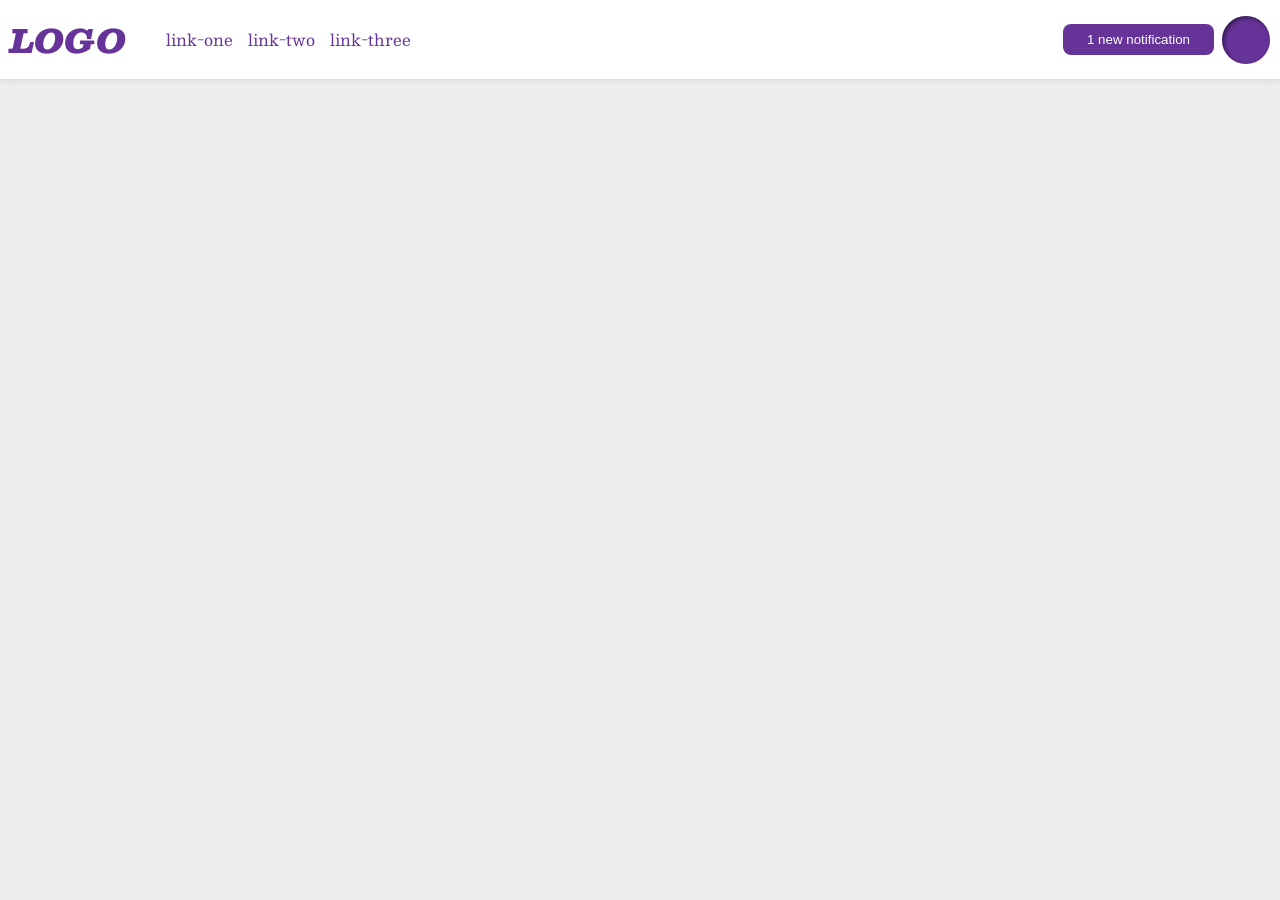
<file: foundations/flex/03-flex-header-2/index.html>
<!DOCTYPE html>
<html lang="en">
  <head>
    <meta charset="UTF-8">
    <meta http-equiv="X-UA-Compatible" content="IE=edge">
    <meta name="viewport" content="width=device-width, initial-scale=1.0">
    <title>Flex Header 2</title>
    <link rel="stylesheet" href="style.css">
  </head>
  <body>
    <div class="header">
      <div class="logo">
        LOGO
      </div>
      <ul class="links">
        <li><a href="https://google.com">link-one</a></li>
        <li><a href="https://google.com">link-two</a></li>
        <li><a href="https://google.com">link-three</a></li>
      </ul>
      <div class="push-right">
        <button class="notifications">
          1 new notification
        </button>
        <div class="profile-image"></div>
      </div>
    </div>
  </body>
</html>
</file>
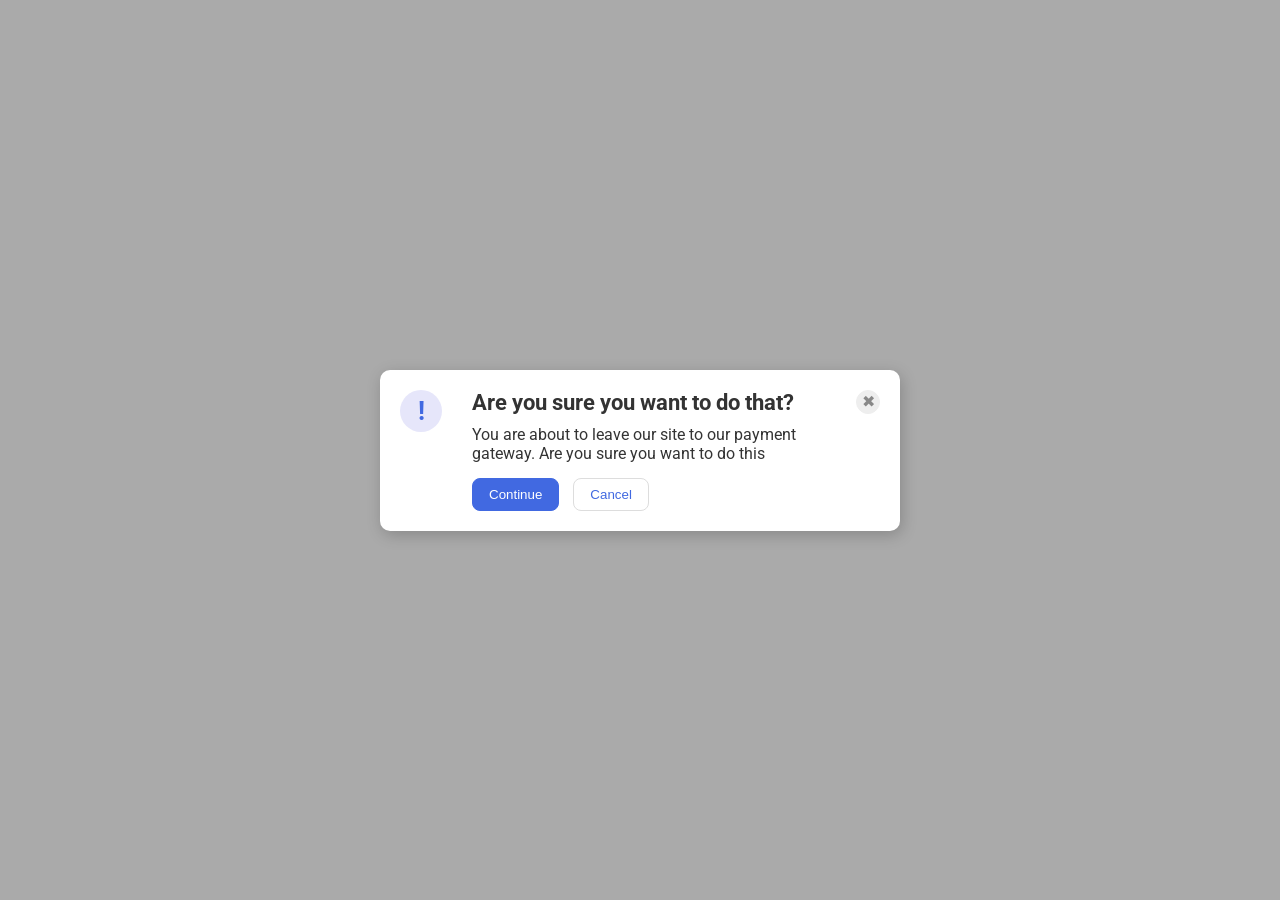
<file: foundations/flex/05-flex-modal/index.html>
<!DOCTYPE html>
<html lang="en">
  <head>
    <meta charset="UTF-8">
    <meta http-equiv="X-UA-Compatible" content="IE=edge">
    <meta name="viewport" content="width=device-width, initial-scale=1.0">
    <link rel="stylesheet" href="style.css">
    <title>Modal</title>
  </head>
  <body>
    <div class="modal">
      <div class="mark">
        <div class="icon">!</div>
      </div>
      <div class="discription">
        <div class="header">Are you sure you want to do that?</div>
        <div class="text">You are about to leave our site to our payment gateway.
          Are you sure you want to do this
        </div>
        <button class="continue">Continue</button>
        <button class="cancel">Cancel</button>
      </div>
      <div class="close">
        <button class="close-button">✖</button>
      </div>
    </div>
  </body>
</html>
</file>
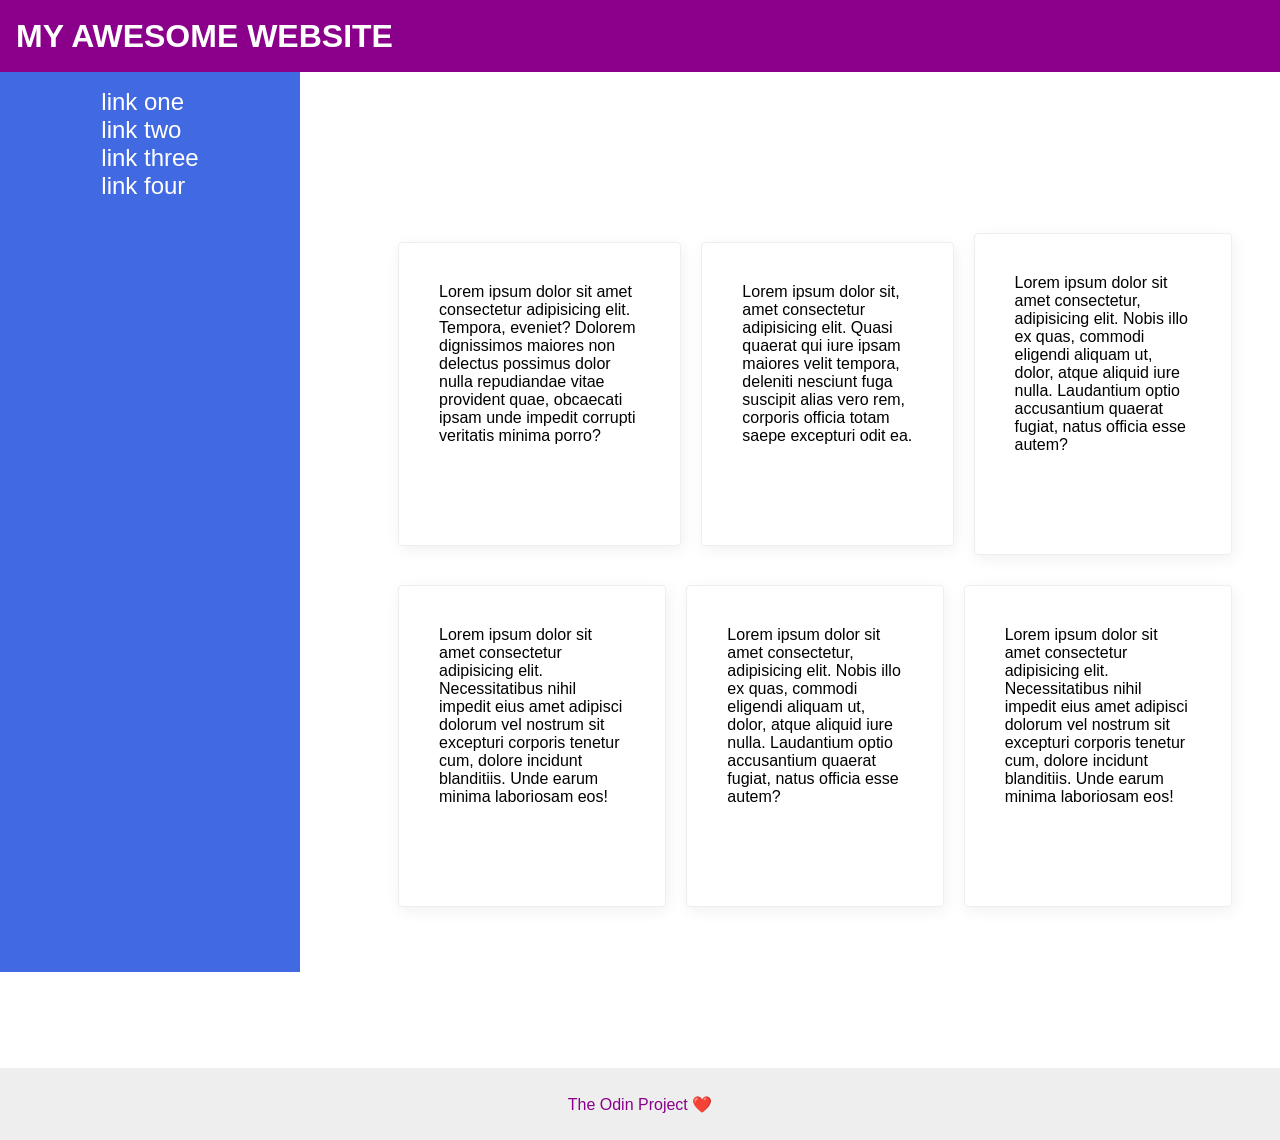
<file: foundations/flex/07-flex-layout-2/index.html>
<!DOCTYPE html>
<html lang="en">
  <head>
    <meta charset="UTF-8">
    <meta http-equiv="X-UA-Compatible" content="IE=edge">
    <meta name="viewport" content="width=device-width, initial-scale=1.0">
    <title>The Holy Grail</title>
    <link rel="stylesheet" href="style.css">
  </head>
  <body>
    <div class="header">
      MY AWESOME WEBSITE
    </div>
    
    <div class="full-website-body">
      <div class="sidebar">
        <ul>
          <li><a href="#">link one</a></li>
          <li><a href="#">link two</a></li>
          <li><a href="#">link three</a></li>
          <li><a href="#">link four</a></li>
        </ul>
      </div>

      <div class="cards-container">
        <div class="top-cards">
          <div class="card">Lorem ipsum dolor sit amet consectetur adipisicing elit. Tempora, eveniet? Dolorem dignissimos maiores non delectus possimus dolor nulla repudiandae vitae provident quae, obcaecati ipsam unde impedit corrupti veritatis minima porro?</div>
          <div class="card">Lorem ipsum dolor sit, amet consectetur adipisicing elit. Quasi quaerat qui iure ipsam maiores velit tempora, deleniti nesciunt fuga suscipit alias vero rem, corporis officia totam saepe excepturi odit ea.</div>
          <div class="card">Lorem ipsum dolor sit amet consectetur, adipisicing elit. Nobis illo ex quas, commodi eligendi aliquam ut, dolor, atque aliquid iure nulla. Laudantium optio accusantium quaerat fugiat, natus officia esse autem?</div> 
        </div>
        <div class="bottom-cards">
          <div class="card">Lorem ipsum dolor sit amet consectetur adipisicing elit. Necessitatibus nihil impedit eius amet adipisci dolorum vel nostrum sit excepturi corporis tenetur cum, dolore incidunt blanditiis. Unde earum minima laboriosam eos!</div>
          <div class="card">Lorem ipsum dolor sit amet consectetur, adipisicing elit. Nobis illo ex quas, commodi eligendi aliquam ut, dolor, atque aliquid iure nulla. Laudantium optio accusantium quaerat fugiat, natus officia esse autem?</div>
          <div class="card">Lorem ipsum dolor sit amet consectetur adipisicing elit. Necessitatibus nihil impedit eius amet adipisci dolorum vel nostrum sit excepturi corporis tenetur cum, dolore incidunt blanditiis. Unde earum minima laboriosam eos!</div>
        </div>
      </div>
    </div>

    <div class="footer">
      The Odin Project ❤️
    </div>
  </body>
</html>
</file>
<file: foundations/flex/03-flex-header-2/style.css>
/* this is some magical font-importing.  
you'll learn about it later. */
@import url('https://fonts.googleapis.com/css2?family=Besley:ital,wght@0,400;1,900&display=swap');

body {
  margin: 0;
  background: #eee;
  font-family: Besley, serif;
}

.header {
  background: white;
  border-bottom: 1px solid #ddd;
  box-shadow: 0 0 8px rgba(0,0,0,.1);
  display: flex;
  justify-content: center;
  align-items: center;
  padding: 10px; 
}

.profile-image {
  background: rebeccapurple;
  box-shadow: inset 2px 2px 4px rgba(0,0,0,.5);
  border-radius: 50%;
  width: 48px;
  height: 48px;
}

.logo {
  color: rebeccapurple;
  font-size: 32px;
  font-weight: 900;
  font-style: italic;
}

button {
  border: none;
  border-radius: 8px;
  background: rebeccapurple;
  color: white;
  padding: 8px 24px;
}

a {
  /* this removes the line under our links */
  text-decoration: none;
  color: rebeccapurple;
}

ul {
  list-style-type: none;
}

.header .links {
  display: flex;
  justify-content: center;
  align-items: center;
  gap: 15px;
}

.push-right {
  display: flex;
  align-items: center;
  justify-content: center;
  gap: 8px;
  margin-left: auto;
  flex: initial;
}
</file>
<file: foundations/flex/05-flex-modal/style.css>
@import url('https://fonts.googleapis.com/css2?family=Roboto:wght@400;700&display=swap');

html, body {
  height: 100%;
}

body {
  font-family: Roboto, sans-serif;
  margin: 0;
  background: #aaa;
  color: #333;
  /* I'll give you this one for free lol */
  display: flex;
  align-items: center;
  justify-content: center;
}

.modal {
  background: white;
  width: 480px;
  border-radius: 10px;
  box-shadow: 2px 4px 16px rgba(0,0,0,.2);
}

.icon {
  color: royalblue;
  font-size: 26px;
  font-weight: 700;
  background: lavender;
  width: 42px;
  height: 42px;
  border-radius: 50%;
  display: flex;
  align-items: center;
  justify-content: center;
}

.close-button {
  background: #eee;
  border-radius: 50%;
  color: #888;
  font-weight: 400;
  font-size: 16px;
  height: 24px;
  width: 24px;
  display: flex;
  align-items: center;
  justify-content: center;
  border: 1px solid #eee;
  padding: 0;
}

button {
  cursor: pointer;
  padding: 8px 16px;
  border-radius: 8px;
}

button.continue {
  background: royalblue;
  border: 1px solid royalblue;
  color: white;
}

button.cancel {
  background: white;
  border: 1px solid #ddd;
  color: royalblue;
}

/* my solution workings*/

.modal {
  display: flex;
  justify-content: centers;
  align-items: flex-start;
  gap: 30px;
  margin: 20px;
  padding: 20px;
}

.header {
  font-weight: bold;
  font-size: 21.5px;
}

.discription .continue {
  margin-top: 15px;
  margin-right: 10px;
}

 .discription .text {
  margin-top: 10px;
 }
</file>
<file: foundations/flex/07-flex-layout-2/style.css>
body {
  font-family: -apple-system, BlinkMacSystemFont, 'Segoe UI', Roboto, Oxygen, Ubuntu, Cantarell, 'Open Sans', 'Helvetica Neue', sans-serif;
  margin: 0;
  min-height: 100vh;
}

.header {
  height: 72px;
  background: darkmagenta;
  color: white;
}

.footer {
  height: 72px;
  background: #eee;
  color: darkmagenta;
}

.sidebar {
  width: 300px;
  background: royalblue;
  box-sizing: border-box;
}

.card {
  border: 1px solid #eee;
  box-shadow: 2px 4px 16px rgba(0,0,0,.06);
  border-radius: 4px;
}

/*MY solution to the exercise*/

ul, a {
  list-style-type: none;
  text-decoration: none;
}

* {
  margin: 0px;
  padding: 0px;
}


.header {
  display: flex;
  justify-content: flex-start;
  align-items: center;
  padding-left: 16px;
  font-size: 32px;
  font-weight: 900;
}


.full-website-body {
  display: flex;
  justify-content: center;
  align-items: flex-start;
  gap: 50px;
}

ul,
a {
  list-style-type: none;
  text-decoration: none;
  color: #fff;
  gap: 90px;
}

.sidebar {
  display: flex;
  justify-content: flex-start;
  align-items: center;
  flex-direction: column;
  width: 300px;
  height: 100vh;
  font-size: 24px;
  color: white;
  padding: 16px;
  flex-shrink: 0;
  text-align: left;
}


.footer {
  display: flex;
  justify-content: center;
  align-items: center;
}


.cards-container {
  display: flex;
  justify-content: center;
  align-items: center;
  flex-direction: column;
  flex-wrap: wrap;
  padding: 48px;
  text-align: left;
  height: 100vh;
}

.top-cards {
  display: flex;
  justify-content: center;
  align-items: center;
  gap: 20px;
}


.bottom-cards{
  display: flex;
  justify-content: center;
  align-items: center;
  margin-top: 30px;
  gap: 20px;
}


.card {
  padding: 40px;
  padding-bottom: 100px;
}
</file>
